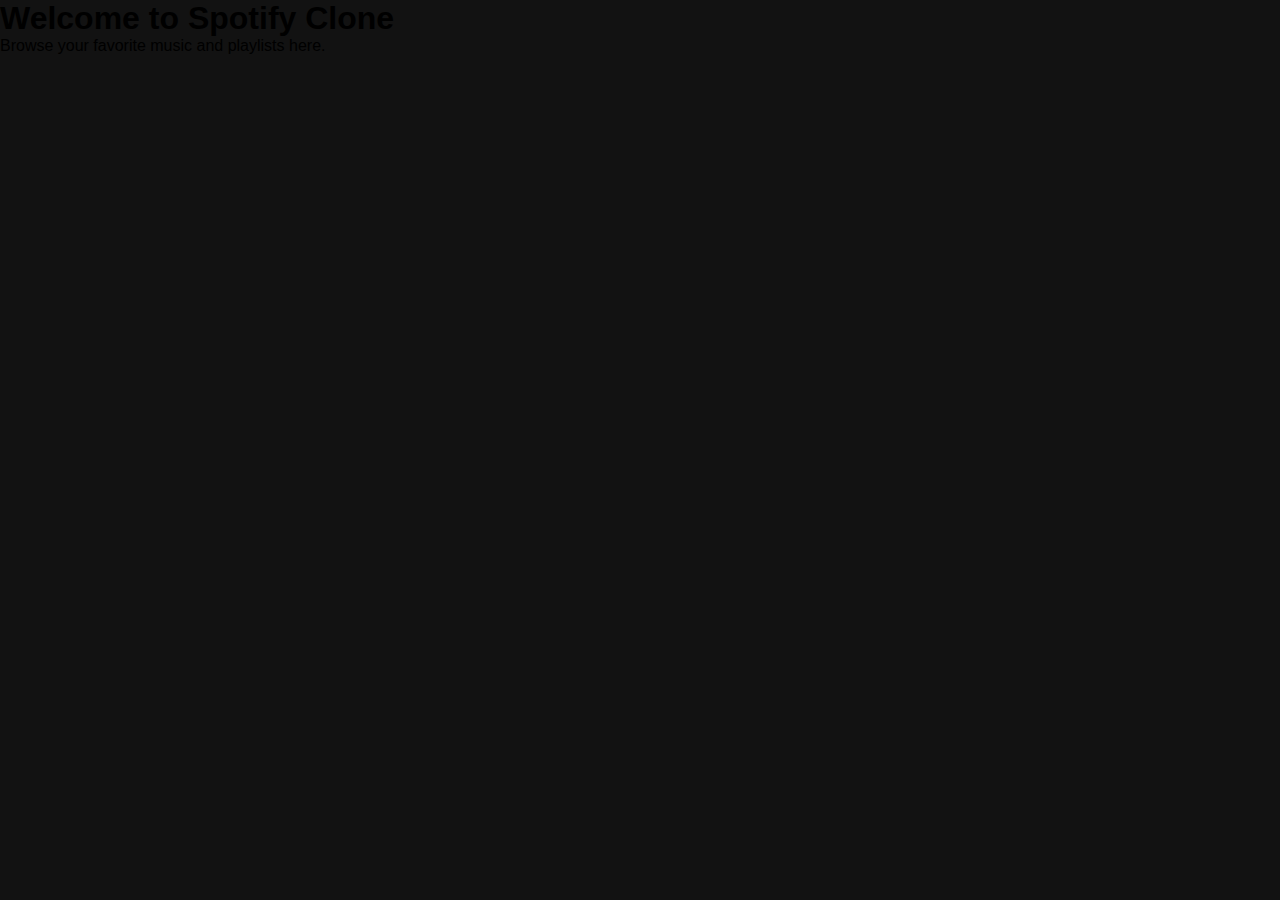
<file: main-content.html>
<!-- main-content.html -->
<!DOCTYPE html>
<html lang="en">
<head>
    <meta charset="UTF-8">
    <meta name="viewport" content="width=device-width, initial-scale=1.0">
    <link rel="stylesheet" href="style.css">
    <title>Main Content</title>
</head>
<body>
    <div class="main-content">
        <h1>Welcome to Spotify Clone</h1>
        <p>Browse your favorite music and playlists here.</p>
    </div>
</body>
</html>
</file>
<file: style.css>
/* General Reset */
* {
    margin: 0;
    padding: 0;
    box-sizing: border-box;
    font-family: 'Montserrat', sans-serif;
}

/* Body Styling */
body {
    background-color: #121212;
}

/* Sidebar */
.sidebar {
    position: fixed;
    left: 0;
    top: 0;
    bottom: 0;
    width: 300px;
    background-color: #000000;
    padding: 24px;
}

.sidebar .logo img {
    width: 130px;
}

.sidebar .navigation ul {
    list-style: none;
    margin-top: 20px;
}

.sidebar .navigation ul li {
    padding: 10px 0px;
}

.sidebar .navigation ul li a {
    color: #b3b3b3;
    text-decoration: none;
    font-weight: 500;
    font-size: 18px;
}

.sidebar .navigation ul li .fa {
    font-size: 20px;
    margin-right: 10px;
}

.sidebar .navigation ul li a:hover {
    color: #ffffff;
}

.sidebar .policies {
    position: absolute;
    bottom: 100px;
}

.sidebar .policies ul {
    list-style: none;
}

.sidebar .policies ul li {
    padding-bottom: 5px;
}

.sidebar .policies ul li a {
    color: #b3b3b3;
    font-weight: 500;
    text-decoration: none;
    font-size: 10px;
}

.sidebar .policies ul li a:hover {
    text-decoration: underline;
}

/* Main Container */
.main-container {
    margin-left: 350px;
    margin-bottom: 100px;
}

/* Topbar */
.topbar {
    display: flex;
    justify-content: space-between;
    background-color: #000;
    padding: 14px 30px;
}

.topbar .prev-next-buttons button {
    color: #7a7a7a;
    cursor: not-allowed;
    width: 34px;
    height: 34px;
    border-radius: 100%;
    font-size: 18px;
    border: 0px;
    background-color: #090909;
    margin-right: 10px;
}

.topbar .navbar {
    display: flex;
    align-items: center;
}

.topbar .navbar ul {
    list-style: none;
}

.topbar .navbar ul li {
    display: inline-block;
    margin: 0px 8px;
    width: 70px;
}

.topbar .navbar ul li a {
    color: #b3b3b3;
    text-decoration: none;
    font-weight: bold;
    font-size: 14px;
    letter-spacing: 1px;
}

.topbar .navbar ul li a:hover {
    color: #ffffff;
    font-size: 15px;
}

/* Button styles for Sign Up and Log In */
.log-in-btn, .sign-up-btn {
    background-color: #1db954;  /* Spotify green */
    color: white;
    border: none;
    padding: 10px 20px;
    margin-left: 15px;
    font-size: 16px;
    font-weight: bold;
    border-radius: 25px;
    cursor: pointer;
    transition: background-color 0.3s ease;
}

.log-in-btn {
    background-color: #333; /* Dark color for Log In */
}

.log-in-btn:hover, .sign-up-btn:hover {
    background-color: #1db954;  /* Change on hover */
}

.log-in-btn a, .sign-up-btn a {
    color: white;
    text-decoration: none;
    display: block;
}

.sign-up-btn {
    background-color: #1db954;
}

/* Spotify Playlists Section */
.spotify-playlists {
    padding: 20px 40px;
}

.spotify-playlists h2 {
    color: #ffffff;
    font-size: 22px;
    margin-bottom: 20px;
}

.spotify-playlists .list {
    display: flex;
    flex-wrap: wrap;  /* Allow items to wrap to the next line */
    gap: 20px;  /* Space between items */
    justify-content: space-between;  /* Align items evenly */
}

.spotify-playlists .list .item {
    min-width: 160px;  /* Adjust width to prevent items from being too small */
    width: 160px;
    padding: 15px;
    background-color: #181818;
    border-radius: 6px;
    cursor: pointer;
    transition: all ease 0.4s;
    margin-bottom: 20px;  /* Margin between rows */
}

.spotify-playlists .list .item:hover {
    background-color: #252525;
}

.spotify-playlists .list .item img {
    width: 100%;
    border-radius: 6px;
    margin-bottom: 10px;
}

.spotify-playlists .list .item .play {
    position: relative;
}

.spotify-playlists .list .item .play .fa {
    position: absolute;
    right: 10px;
    top: -60px;
    padding: 18px;
    background-color: #1db954;
    border-radius: 100%;
    opacity: 0;
    transition: all ease 0.4s;
}

.spotify-playlists .list .item:hover .play .fa {
    opacity: 1;
    transform: translateY(-20px);
}

.spotify-playlists .list .item h4 {
    color: #ffffff;
    font-size: 14px;
    margin-bottom: 10px;
    font-weight: 600;
    white-space: nowrap;
    overflow: hidden;
    text-overflow: ellipsis;
}

.spotify-playlists .list .item p {
    color: #989898;
    font-size: 12px;
    line-height: 20px;
    font-weight: 500;
}

.spotify-playlists hr {
    margin: 70px 0px 0px;
    border-color: #636363;
}

/* Responsive adjustments */
@media (max-width: 768px) {
    .spotify-playlists .list {
        gap: 15px;  /* Reduce gap on smaller screens */
    }
    .spotify-playlists .list .item {
        min-width: 140px;  /* Adjust width for small screens */
        width: 140px;
    }
}

/* Preview Section */
.preview {
    position: fixed;
    bottom: 0;
    left: 0;
    right: 0;
    background: linear-gradient(to right, #ae2896, #509bf5);
    padding: 15px 40px;
    display: flex;
    justify-content: space-between;
}

.preview h6 {
    color: #ffffff;
    text-transform: uppercase;
    font-weight: 400;
    font-size: 12px;
    margin-bottom: 10px;
}

.preview p {
    color: #ffffff;
    font-size: 14px;
    font-weight: 500;
}

.preview button {
    background-color: #ffffff;
    color: #000000;
    font-size: 16px;
    font-weight: bold;
    padding: 14px 30px;
    border: 0px;
    border-radius: 40px;
    cursor: pointer;
}
</file>
